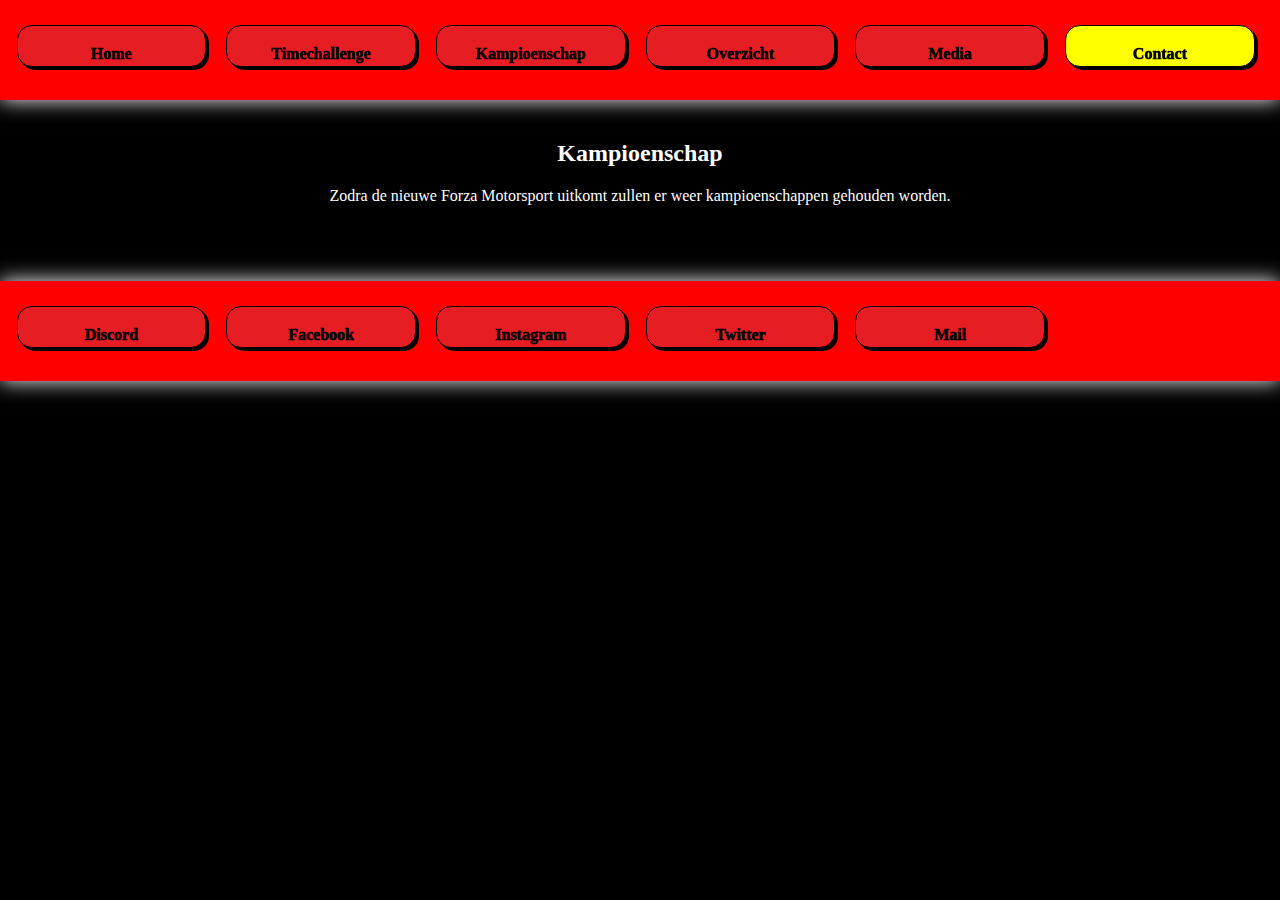
<file: kampioenschap.html>
<!DOCTYPE html>

<html>
    <head>
        <meta http-equiv="Content-Type" content="text/html"; charset="utf-8">
        <title>FMN Kampioenschap</title>
        <meta name="description" lang="nl" content="">
        <meta name="viewport" content="width=device-width, initial-scale=1">
        <link href="style.css" type="text/css" rel="stylesheet">
    </head>
    <body>
        <header>
            <div id="header-box">
                <div id="container">
                    <div class="container-box">
                        <div class="container"><p><a href="index.html">Home</a></p></div>
                        <div class="container"><p><a href="timechallenge.html">Timechallenge</a></p></div>
                        <div class="container"><p><a href="kampioenschap.html">Kampioenschap</a></p></div>
                        <div class="container"><p><a href="overzicht.html">Overzicht</a></p></div>
                        <div class="container"><p><a href="media.html">Media</a></p></div>
                        <div class="container-yellow"><p><a href="#footer">Contact</a></p></div>
                    </div>
                </div>
                <div class="kampioenschap">
                    <h2>Kampioenschap</h2>
                    <p>Zodra de nieuwe Forza Motorsport uitkomt zullen er weer kampioenschappen gehouden worden.</p>
                </div>
            </div>     
        </header>
        <main>
            
        </main>
        <footer id="footer">
            <div class="container-footer">
              <div class="footer"><p><a href="https://discord.com/channels/@me/1070638270163202129/1132334813261611168" target="_blank">Discord</a></p></div>
              <div class="footer"><p><a href="https://www.facebook.com/groups/162627894296808" target="_blank">Facebook</a></p></div>
              <div class="footer"><p><a href="https://www.instagram.com/forzamotorsportnederland/" target="_blank">Instagram</a></p></div>
              <div class="footer"><p><a href="https://twitter.com/gekkuhhuis2212" target="_blank">Twitter</a></p></div>
              <div class="footer"><p><a href="mailto:ForzaTimeChallenge@outlook.com?subject=text" target="_blank">Mail</a></p></div>
            </div>
        </footer>         
    </body>
</html>
</file>
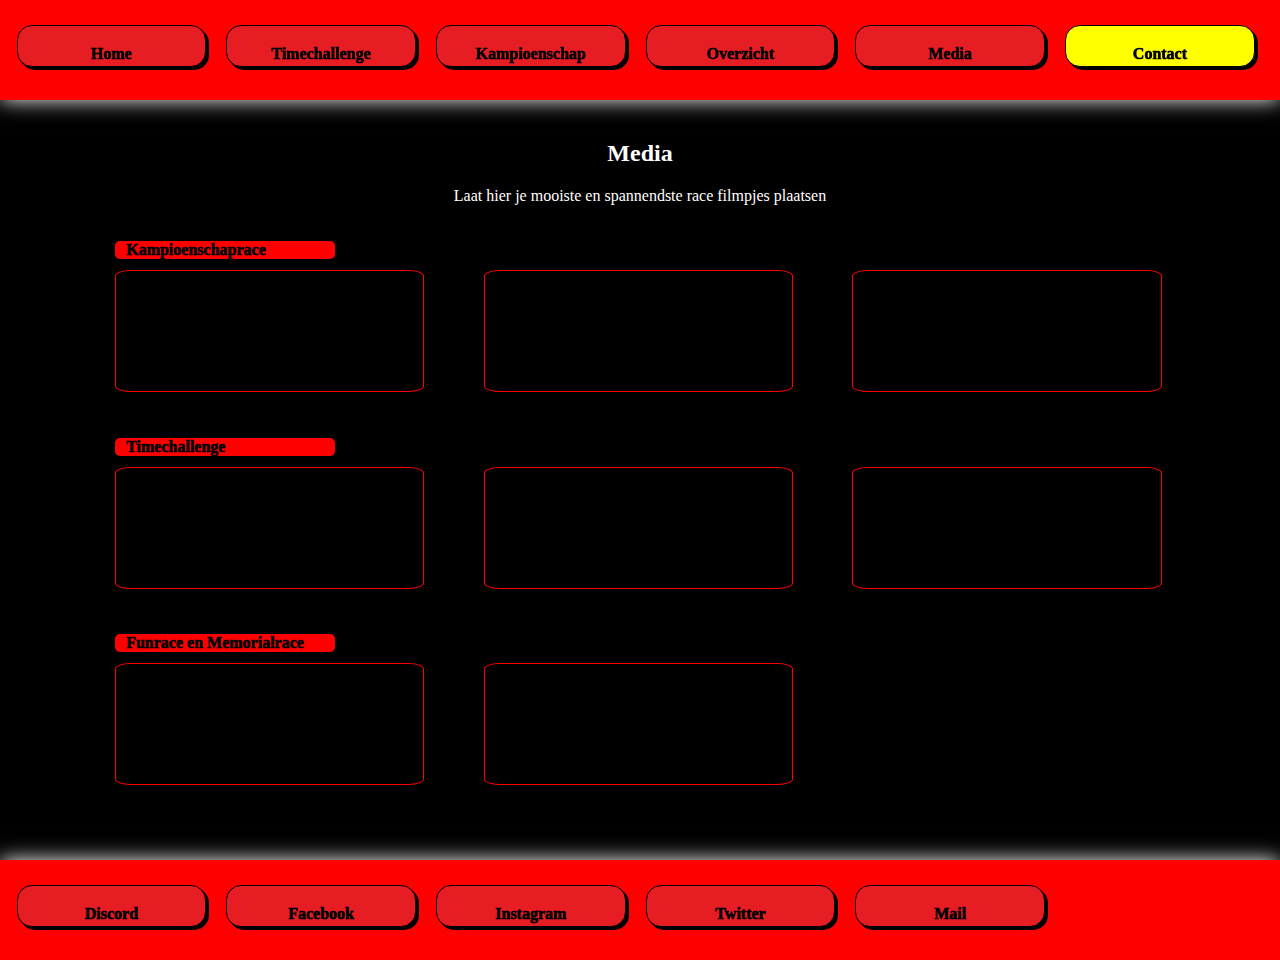
<file: media.html>
<!DOCTYPE html>

<html>
    <head>
        <meta http-equiv="Content-Type" content="text/html"; charset="utf-8">
        <title>FMN Media</title>
        <meta name="description" lang="nl" content="">
        <meta name="viewport" content="width=device-width, initial-scale=1">
        <link href="style.css" type="text/css" rel="stylesheet">
    </head>
    <body>
        <header>
            <div id="header-box">
                <div id="container">
                    <div class="container-box">
                        <div class="container"><p><a href="index.html">Home</a></p></div>
                        <div class="container"><p><a href="timechallenge.html">Timechallenge</a></p></div>
                        <div class="container"><p><a href="kampioenschap.html">Kampioenschap</a></p></div>
                        <div class="container"><p><a href="overzicht.html">Overzicht</a></p></div>
                        <div class="container"><p><a href="media.html">Media</a></p></div>
                        <div class="container-yellow"><p><a href="#footer">Contact</a></p></div>
                    </div>
                </div>
                <div class="media-titel">
                    <h2>Media</h2>
                    <p>Laat hier je mooiste en spannendste race filmpjes plaatsen</p>
                </div>
            </div>    
        </header>
        <main>
            <div class="media-div">
                <div class="media-naam"><p>Kampioenschaprace</p></div>
                <div class="container-media">      
                    <div class="kampioenschap-vid">
                        <iframe width="560" height="315" src="https://www.youtube.com/embed/9S6yiKt0uXk" title="YouTube video player" frameborder="0" allow="accelerometer; autoplay; clipboard-write; encrypted-media; gyroscope; picture-in-picture; web-share" allowfullscreen></iframe>
                    </div>
                    <div class="kampioenschap-vid">
                        <iframe width="560" height="315" src="https://www.youtube.com/embed/Ji_x-Wx9WgY" title="YouTube video player" frameborder="0" allow="accelerometer; autoplay; clipboard-write; encrypted-media; gyroscope; picture-in-picture; web-share" allowfullscreen></iframe>                    
                    </div>
                    <div class="kampioenschap-vid">
                        <iframe width="560" height="315" src="https://www.youtube.com/embed/aXdlAvDOY1A" title="YouTube video player" frameborder="0" allow="accelerometer; autoplay; clipboard-write; encrypted-media; gyroscope; picture-in-picture; web-share" allowfullscreen></iframe>                    
                    </div>
                </div>
                <div class="media-naam"><p>Timechallenge</p></div>    
                <div class="container-media">    
                    <div class="timechallenge-vid">
                        <iframe width="560" height="315" src="https://www.youtube.com/embed/YKFKquE9tio" title="YouTube video player" frameborder="0" allow="accelerometer; autoplay; clipboard-write; encrypted-media; gyroscope; picture-in-picture; web-share" allowfullscreen></iframe>                    
                    </div>
                    <div class="timechallenge-vid">
                        <iframe width="560" height="315" src="https://www.youtube.com/embed/p8j95RB5Yv0" title="YouTube video player" frameborder="0" allow="accelerometer; autoplay; clipboard-write; encrypted-media; gyroscope; picture-in-picture; web-share" allowfullscreen></iframe>                    
                    </div>
                    <div class="timechallenge-vid">
                        <iframe width="560" height="315" src="https://www.youtube.com/embed/S2D4GyE8dOs" title="YouTube video player" frameborder="0" allow="accelerometer; autoplay; clipboard-write; encrypted-media; gyroscope; picture-in-picture; web-share" allowfullscreen></iframe>                    
                    </div>
                </div>
                <div class="media-naam"><p>Funrace en Memorialrace</p></div>
                    <div class="container-media">    
                    <div class="funrace-vid">
                        <iframe width="560" height="315" src="https://www.youtube.com/embed/hMayCCxJQgQ" title="YouTube video player" frameborder="0" allow="accelerometer; autoplay; clipboard-write; encrypted-media; gyroscope; picture-in-picture; web-share" allowfullscreen></iframe>                    
                    </div>
                    <div class="funrace-vid">
                        <iframe width="560" height="315" src="https://www.youtube.com/embed/Lo26ZbA5HQo" title="YouTube video player" frameborder="0" allow="accelerometer; autoplay; clipboard-write; encrypted-media; gyroscope; picture-in-picture; web-share" allowfullscreen></iframe>                    
                    </div>
                    <div class="funrace-vid">
                    
                    </div>
                </div>
            </div>        
        </main>
        <footer id="footer">
            <div class="container-footer">
              <div class="footer"><p><a href="https://discord.com/channels/@me/1070638270163202129/1132334813261611168" target="_blank">Discord</a></p></div>
              <div class="footer"><p><a href="https://www.facebook.com/groups/162627894296808" target="_blank">Facebook</a></p></div>
              <div class="footer"><p><a href="https://www.instagram.com/forzamotorsportnederland/" target="_blank">Instagram</a></p></div>
              <div class="footer"><p><a href="https://twitter.com/gekkuhhuis2212" target="_blank">Twitter</a></p></div>
              <div class="footer"><p><a href="mailto:ForzaTimeChallenge@outlook.com?subject=text" target="_blank">Mail</a></p></div>
            </div>
        </footer>
    </body>
</html>
</file>
<file: style.css>
body {
  margin: 0;
  padding: 0;
  background-color: black;
  color: white;
  font-size: 16px;
}















@media (min-width: 769px) {

  /* ---Menu--- */
  
  #container {
    background-color: red;
    height: 100px;
    position: fixed;
    width: 100%;
    top: 0;
    z-index: 9;
    box-shadow: 0px 0px 20px white;
  } 

  .container-box {
    display: grid;
    grid-template-columns: 15% 15% 15% 15% 15% 15%;
    grid-template-rows: 80px;
    gap: 1.6%;
    margin-left: 1.3%;
  }

  .container {
    border: 1px solid black;
    width: 99%;
    height: 40px;
    box-shadow: 3px 3px black;
    margin-top: 25px;
    border-radius: 15px;
    background-color: #e71d24;
    transition: .2s ease;
  }

  .container:active {
    height: 42px;
    width: 100%;
  }

  .container-yellow {
    background-color: yellow;
    border: 1px solid black;
    width: 99%;
    height: 40px;
    box-shadow: 3px 3px black;
    margin-top: 25px;
    border-radius: 15px;
    transition: .2s ease;
  }

  .container-yellow p {
    text-align: center;
    font-weight: 1000;
    color: black;
    margin: 10% 0 0 0;
  }

  .container-yellow:hover {
    background-color: #e71d24;
  }

  .container-yellow a:hover {
      color: yellow;
  }

  .container-yellow:active {
    height: 42px;
    width: 100%;
  }

  .container a:hover {
    color: yellow;
  }

  .container p {
    text-align: center;
    font-weight: 1000;
    color: black;
    margin: 10% 0 0 0;
  }
  
  .container a {
    color: black;
    text-decoration: none;
  }

  .container-yellow a {
    color: black;
    text-decoration: none;
  }

  /* ---Titel--- */

  .home-titel {
    text-align: center;
    margin: 10% 0;
    position: relative;
    top: 100px
  }

  .home-inleiding {
    width: 50%;
    margin: 0 4%;
    position: relative;
    top: 100px
  }

  .home-img {
    margin: 0 4%;
    position: relative;
    top: 100px;
  }

  .home-img img {
    width: 100%;
    border: 1px solid red;
    border-radius: 5%;
  }

  .home-inleiding h2 {
    background-color: #ec1c24;
    width: 100px;
    text-align: center;
    border-radius: 5px;
    color: black;
  }

  /* ---footer--- */

  footer {
    background-color: red;
    position: relative;
    top: 180px;
    height: 100px;
    width: 100%;
    box-shadow: 0 0 20px white;
  }

  .container-footer {
    display: grid;
    grid-template-columns: 15% 15% 15% 15% 15%;
    grid-template-rows: 80px;
    gap: 1.6%;
    margin-left: 1.3%;
  }

  .footer {
    border: 1px solid black;
    width: 99%;
    height: 40px;
    box-shadow: 3px 3px black;
    margin-top: 25px;
    border-radius: 15px;
    background-color: #e71d24;
    transition: .2s ease;
  }
  
  .footer:active {
    height: 42px;
    width: 100%;
  }

  .footer a:hover {
    color: yellow;
  }

  .footer p {
    text-align: center;
    font-weight: 1000;
    margin: 10% 0 0 0;
  }

  .footer a {
    color: black;
    text-decoration: none;
  }
 
  /* ---timechallenge--- */

  .timechallenge-img {
    width: 100%;
  }

  .timechallenge-img img {
    width: 40%;
    position: relative;
    top: 120px;
    margin-left: 30.5%;
    border: 1px solid red;
    border-radius: 5%;
  }

  .timechallenge-titel {
    position: relative;
    top: 100px;
    text-align: center;
    width: 100%;
  }

  .timechallenge-div {
    width: 80%;
    margin-left: 9%;
  }

  .container-uitslag, .container-klassement {
    display: grid;
    width: 100%;
    position: relative;
    top: 160px;
    grid-template-columns: 30% 30% 30%;
    grid-template-rows: 50%;
    gap: 6% 6%;    
  }

  .container-uitslag p, .container-klassement p {
    text-align: center;
    background-color: red;
    border-radius: 5px;
    color: black;
    font-weight: 1000;
  }

  .klassement, .klassement img, .uitslag, .uitslag img  {
    width: 100%;
  }

  .klassement, .uitslag {
    margin-bottom: 10%
  }
  
  .klassement img, .uitslag img {
    border: 1px solid red;
    border-radius: 5%; 
  }

  /* ---kampioenschap--- */

  .kampioenschap {
    position: relative;
    top: 120px;
    text-align: center;
  }

  /* ---overzicht--- */

  .overzicht-div {
    width: 80%;
    margin-left: 9%
  }

  .container-overzicht {
    display: grid;
    grid-template-columns: 30% 30% 30%;
    grid-template-rows: 50%;
    width: 100%;
    position: relative;
    top: 140px;
    gap: 6% 6%;
  }

  .overzicht img {
    width: 100%;
    border: 1px solid red;
    border-radius: 5%;
  }

  .overzicht-titel {
    position: relative;
    top: 120px;
    text-align: center;
  }

  .overzicht p {
    background-color: red;
    width: 70px;
    text-align: center;
    border-radius: 5px;
    color: black;
    font-weight: 1000;    
  }

  /* ---media--- */

  .media-titel {
    text-align: center;
    position: relative;
    top: 120px;
  }
  .media-div {
    width: 80%;
    margin-left: 9%
  }

  .container-media {
    display: grid;
    grid-template-columns: 30% 30% 30%;
    grid-template-rows: 50%;
    width: 100%;
    position: relative;
    top: 140px;
    gap: 6% 6%;
  }

  .kampioenschap-vid iframe, .timechallenge-vid iframe, .funrace-vid iframe {
    width: 100%;
    height: 120px;
    margin-bottom: 10%;
    border: 1px solid red;
    border-radius: 5%;
  }

  .media-naam {
    position: relative;
    top: 140px;
    background-color: red;
    width: 220px;
    color: black;
    font-weight: 1000;
    border-radius: 5px;
  }

  .media-naam p {
    margin: 5%
  }

}














@media (min-width: 348px) and (max-width: 768px) {

  /* ---menu--- */

  #header-box {
    display: grid;
    grid-template-columns: 9em 1fr;
    grid-template-rows: 8em;
    width: 99%;
    gap: 5%;
  }

  .container-box {
    background-color: red;
    padding: 1%;
    box-shadow: 0 0 20px;
    border-radius: 0 0 5px 0;
    margin: -10px 0;
  }

  .container a, .container-yellow a {
    text-decoration: none;
    color: black;
    font-weight: 1000;
    margin: 0 0 0 10%;
  }

  .container-yellow {
    background-color: yellow;
    width: 70px;
    border-radius: 5px;
    margin: 0 0 0 6%;
  }

  /* ---home--- */

  .home-titel {
    text-align: center;
    margin: 0 5% 0 0;
    
  }

  .home-img {
    position: relative;
    top: 120px;
    margin: 0 4%
  }

  .home-img img {
    width: 100%;
    border: 1px solid red;
    border-radius: 5%;
  }

  .home-inleiding {
    position: relative;
    top: 120px;
    margin: 0 4%
  }

  .home-inleiding h2 {
    background-color: red;
    width: 100px;
    text-align: center;
    border-radius: 5px;
  }

  /* ---footer--- */

  footer {
    background-color: red;
    position: relative;
    top: 160px;
    width: 9em;
    height: 13em;
    padding: 4px 0 4px 0;
    box-shadow: 0 0 20px;
    border-radius: 0 5px 0 0; 
  }
  
  .footer p {
    margin: 12% 0 0 10%;
  }

  .footer a {
    color: black;
    font-weight: 1000;
    text-decoration: none;
  }

  /* ---timechallenge--- */

  .timechallenge-titel {
    text-align: center;
    margin: 0 5% 0 0;
  }

  .timechallenge-img {
    position: relative;
    top: 120px;
    width: 50%;
    display: grid;
    margin-left: 17%
  }

  .timechallenge-img img {
    width: 100%;
    border: 1px solid red;
    border-radius: 5%;
  }

  .timechallenge-div {
    margin-left: 10%;
    width: 90%
  }

  .container-uitslag, .container-klassement {
    display: grid;
    width: 100%;
    position: relative;
    top: 160px;
    grid-template-columns: 41.5% 41.5%;
    grid-template-rows: 50% 50%;
    gap: 6% 6%;
    margin: 0 0 10% 0;    
  }

  .container-uitslag p, .container-klassement {
    text-align: center;
  }

  .klassement, .klassement img, .uitslag, .uitslag img  {
    width: 100%;
  }
  
  .klassement p, .uitslag p {
    background-color: red;
    width: 160px;
    color: black;
    font-weight: 1000;
    border-radius: 5px;
  }

  .klassement img, .uitslag img {
    border: 1px solid red;
    border-radius: 5%; 
  }

  /* ---kampioenschap--- */

  .kampioenschap {
    text-align: center;
    margin: 0 5% 0 0
  }

  /* ---overzicht--- */

  .overzicht-titel {
    text-align: center;
    margin: 0 5% 0 0;
  }

  .overzicht-div {
    width: 90%;
    margin-left: 10%
  }

  .container-overzicht {
    display: grid;
    grid-template-columns: 41.5% 41.5%;
    grid-template-rows: 50% 50%;
    width: 100%;
    position: relative;
    top: 140px;
    gap: 6% 6%;
    margin-bottom: 10%;
  }

  .overzicht img {
    width: 100%;
    border: 1px solid red;
    border-radius: 5%;
  }

  .overzicht p {
    background-color: red;
    width: 70px;
    border-radius: 5px;
    color: black;
    font-weight: 1000;
    text-align: center;
  }

  /* ---media--- */

  .media-titel {
    text-align: center;
    margin: 0 5% 0 0;
  }

  .media-div {
    width: 90%;
    margin-left: 10%;
  }

  .container-media {
    display: grid;
    grid-template-columns: 41.5% 41.5%;
    grid-template-rows: 50% 50%;
    width: 100%;
    position: relative;
    top: 140px;
    gap: 6% 6%;
    margin-bottom: 10%;
  }

  .kampioenschap-vid iframe, .timechallenge-vid iframe, .funrace-vid iframe {
    width: 100%;
    border: 1px solid red;
    border-radius: 5%;
    height: 130px
  }

  .media-naam {
    position: relative;
    top: 140px;
    background-color: red;
    width: 220px;
    color: black;
    font-weight: 1000;
    border-radius: 5px;
  }

  .media-naam p {
    margin-left: 5%
  }
}
















@media (max-width: 347px) {

  /* ---menu--- */
  
  .container-box {
    background-color: red;
    padding: 1%;
    box-shadow: 0 0 20px;
    border-radius: 0 0 5px 0;
    margin: -10px 0;
    width: 9em;
  }

  .container a, .container-yellow a {
    text-decoration: none;
    color: black;
    font-weight: 1000;
    margin: 0 0 0 10%;
  }

  .container-yellow {
    background-color: yellow;
    width: 70px;
    border-radius: 5px;
    margin: 0 0 0 6%;
  }

  /* ---home--- */
  
  .home-titel {
    text-align: center;
    margin: 0 2%
  }

  .home-img {
    width: 96%;
    margin: 0 2%;
  }

  .home-img img {
    width: 100%;
    border: 1px solid red;
    border-radius: 5%;
  }

  .home-inleiding {
    width: 90%;
    margin: 0 0 0 2%;
  }

  .home-inleiding h2 {
    color: black;
    background-color: red;
    width: 100px;
    text-align: center;
    border-radius: 5px;
  }

  /* ---footer--- */

  footer {
    background-color: red;
    position: relative;
    top: 20px;
    width: 9em;
    height: 13em;
    padding: 4px 0 4px 0;
    box-shadow: 0 0 20px;
    border-radius: 0 5px 0 0; 
  }
  
  .footer p {
    margin: 12% 0 0 10%;
  }

  .footer a {
    color: black;
    font-weight: 1000;
    text-decoration: none;
  }

  /* ---timechallenge--- */

  .timechallenge-titel {
    text-align: center;
    margin: 0 2%;
  }

  .timechallenge-img {
    width: 90%;
    margin: 0 5%;
  }

  .timechallenge-img img {
    width: 100%;
    border: 1px solid red;
    border-radius: 5%;
  }

  .uitslag, .klassement {
    width: 90%;
    margin: 0 5%;
  }

  .uitslag img, .klassement img {
    width: 100%;
    border: 1px solid red;
    border-radius: 5%;
  }

  .uitslag p, .klassement p {
    background-color: red;
    color: black;
    font-weight: 1000;
    width: 150px;
    text-align: center;
    border-radius: 5px;
  }

  /* ---kampioenschap--- */

  .kampioenschap {
    text-align: center;
    margin: 0 2%;
  }

  /* ---overzicht--- */

  .overzicht-titel {
    text-align: center;
    margin: 0 2%;
  }

  .overzicht {
    width: 90%;
    margin: 0 5%;
  }

  .overzicht img {
    width: 100%;
    border: 1px solid red;
    border-radius: 5%;
  }

  .overzicht p {
    background-color: red;
    width: 65px;
    text-align: center;
    color: black;
    font-weight: 1000;
    border-radius: 5px;
  }

  /* ---media--- */

  .media-titel {
    text-align: center;
    margin: 0 2%;
  }

  .container-media {
    width: 90%;
    margin: 2% 5%;
  }

  .kampioenschap-vid iframe, .timechallenge-vid iframe, .funrace-vid iframe {
    width: 100%;
    border: 1px solid red;
    height: 180px;
    border-radius: 5%;
  }

  .media-naam {
    background-color: red;
    width: 185px;
    text-align: center;
    margin: 5%;
    color: black;
    font-weight: 1000;
    border-radius: 5px;
  }
}
</file>
